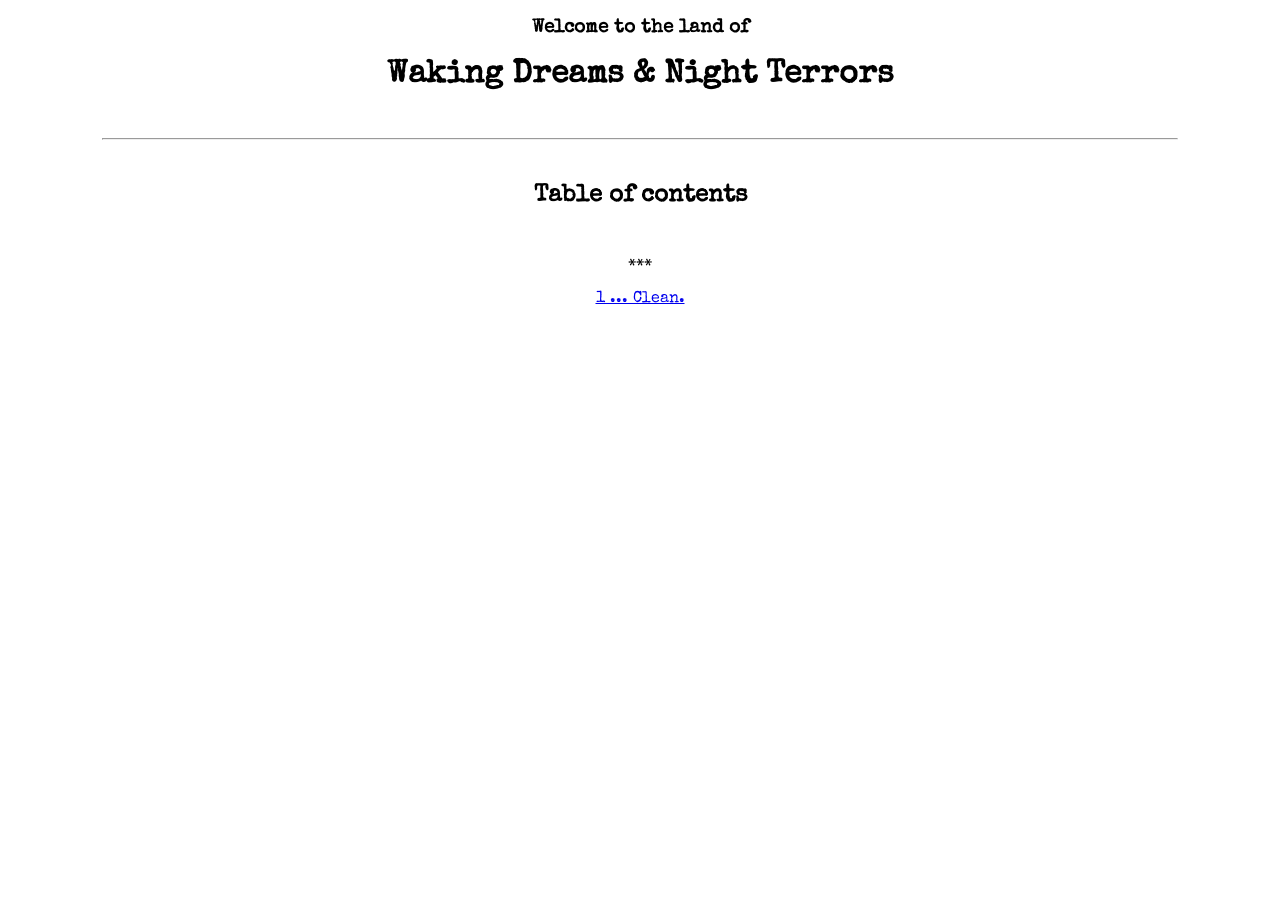
<file: index.html>
<!DOCTYPE html>
<html>
	<head>
		<title>Waking Dreams & Night Terrors</title>
		<style>
			@import url('https://fonts.googleapis.com/css?family=Special+Elite');
			
			* {
				margin: 4 auto;
			}
			
			body {
				text-align: center;
				font-family: 'Special Elite', cursive;
			}
			
			hr {
				width: 85%;
			}
		</style> 
	</head>
	
	<body>
		<h3>Welcome to the land of</h3>
		<h1> Waking Dreams & Night Terrors</h1>
		<br />
		<hr />
		<br />
		<h2>Table of contents</h2>
		<br />
		<br />
		***
		<br />
		<br />
		<a href="stories/Clean.html">1 ... Clean.</a>
	</body>
</html>
</file>
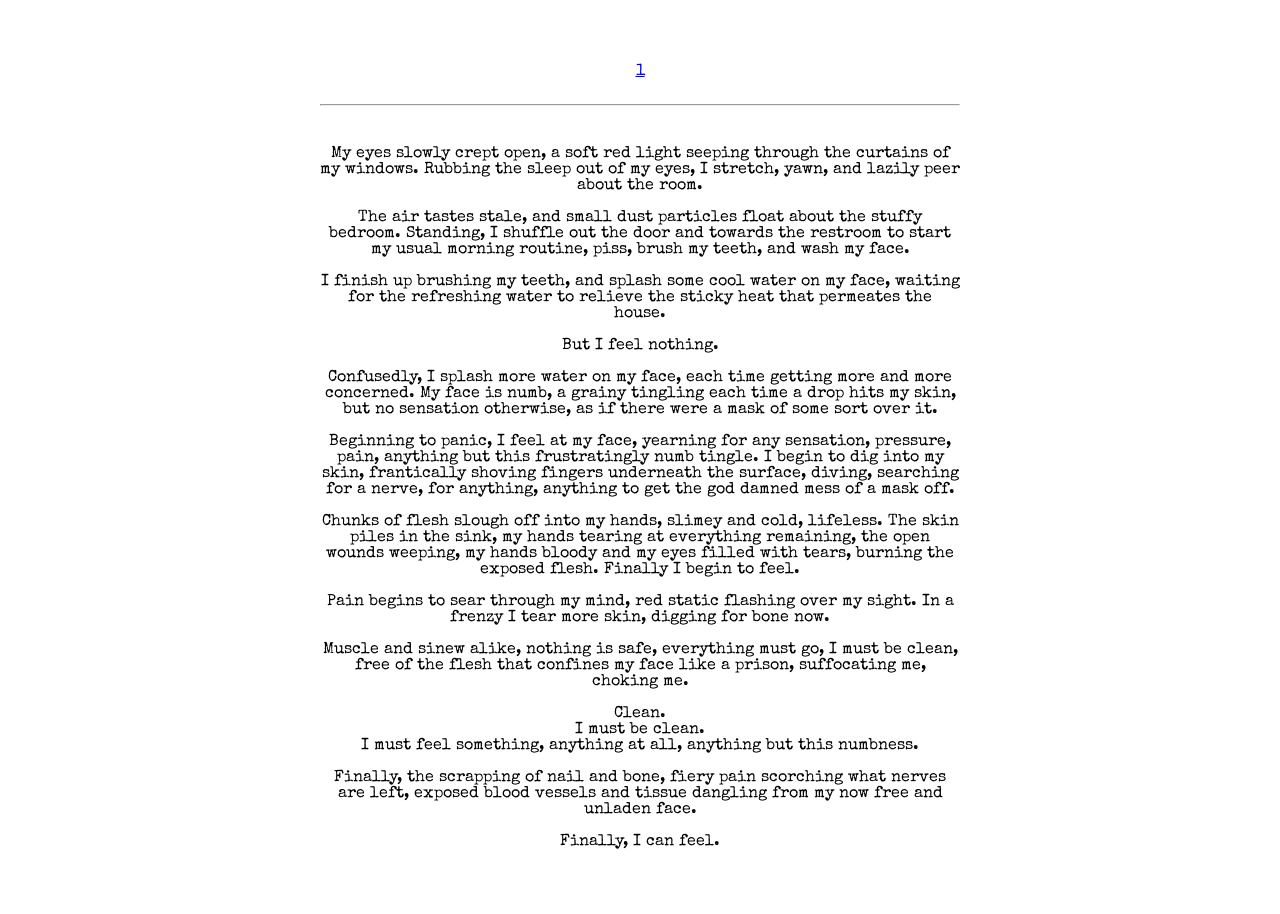
<file: Clean.html>
<!DOCTYPE html>
<html>
	<head>
		<title>1 ... Clean</title>
		<style>
			@import url('https://fonts.googleapis.com/css?family=Special+Elite');
			
			* {
				margin: 4 auto;
			}
			
			body {
				text-align: center;
				font-family: 'Special Elite', cursive;
				
				margin: 5% 25%;
			}
			
			hr {
				width: %;95
			}
		</style> 
	</head>

	<body>
			<a href="index.html">1</a>
			<br />
			<br />
			<hr />
			<br />
			<br />
			My eyes slowly crept open, a soft red light seeping through the curtains of my windows. Rubbing the sleep out of my eyes, I stretch, yawn, and lazily peer about the room.
			<br />
			<br />
			The air tastes stale, and small dust particles float about the stuffy bedroom. Standing, I shuffle out the door and towards the restroom to start my usual morning routine, piss, brush my teeth, and wash my face.
			<br />
			<br />
			I finish up brushing my teeth, and splash some cool water on my face, waiting for the refreshing water to relieve the sticky heat that permeates the house.
			<br />
			<br />
			But I feel nothing.
			<br />
			<br />
			Confusedly, I splash more water on my face, each time getting more and more concerned. My face is numb, a grainy tingling each time a drop hits my skin, but no sensation otherwise, as if there were a mask of some sort over it.
			<br />
			<br />
			Beginning to panic, I feel at my face, yearning for any sensation, pressure, pain, anything but this frustratingly numb tingle. I begin to dig into my skin, frantically shoving fingers underneath the surface, diving, searching for a nerve, for anything, anything to get the god damned mess of a mask off.
			<br />
			<br />
			Chunks of flesh slough off into my hands, slimey and cold, lifeless. The skin piles in the sink, my hands tearing at everything remaining, the open wounds weeping, my hands bloody and my eyes filled with tears, burning the exposed flesh. Finally I begin to feel.
			<br />
			<br />
			Pain begins to sear through my mind, red static flashing over my sight. In a frenzy I tear more skin, digging for bone now.
			<br />
			<br />
			Muscle and sinew alike, nothing is safe, everything must go, I must be clean, free of the flesh that confines my face like a prison, suffocating me, choking me.
			<br />
			<br />
			Clean.
			<br />
			I must be clean.
			<br />
			I must feel something, anything at all, anything but this numbness.
			<br />
			<br />
			Finally, the scrapping of nail and bone, fiery pain scorching what nerves are left, exposed blood vessels and tissue dangling from my now free and unladen face.
			<br />
			<br />
			Finally, I can feel.
	</body>
</html>
</file>
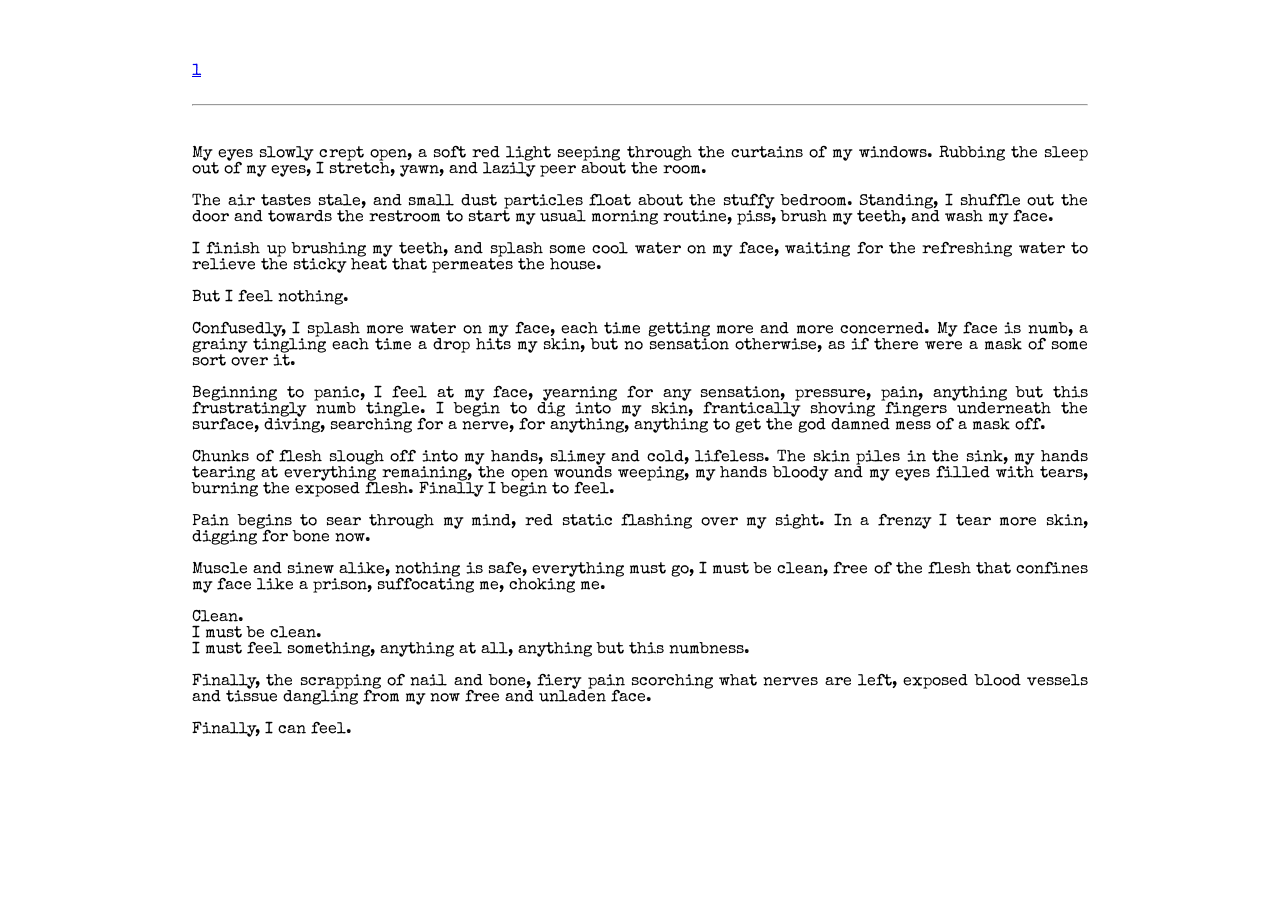
<file: stories/Clean.html>
<!DOCTYPE html>
<html>
	<head>
		<title>1 ... Clean</title>
		<style>
			@import url('https://fonts.googleapis.com/css?family=Special+Elite');
			
			* {
				margin: 4 auto;
			}
			
			body {
				text-align: justify;
				font-family: 'Special Elite', cursive;
				
				margin: 5% 15%;
			}
			
			hr {
				width: %;95
			}
		</style> 
	</head>

	<body>
			<a href="../index.html" style="text-align: center;">1</a>
			<br />
			<br />
			<hr />
			<br />
			<br />
			My eyes slowly crept open, a soft red light seeping through the curtains of my windows. Rubbing the sleep out of my eyes, I stretch, yawn, and lazily peer about the room.
			<br />
			<br />
			The air tastes stale, and small dust particles float about the stuffy bedroom. Standing, I shuffle out the door and towards the restroom to start my usual morning routine, piss, brush my teeth, and wash my face.
			<br />
			<br />
			I finish up brushing my teeth, and splash some cool water on my face, waiting for the refreshing water to relieve the sticky heat that permeates the house.
			<br />
			<br />
			But I feel nothing.
			<br />
			<br />
			Confusedly, I splash more water on my face, each time getting more and more concerned. My face is numb, a grainy tingling each time a drop hits my skin, but no sensation otherwise, as if there were a mask of some sort over it.
			<br />
			<br />
			Beginning to panic, I feel at my face, yearning for any sensation, pressure, pain, anything but this frustratingly numb tingle. I begin to dig into my skin, frantically shoving fingers underneath the surface, diving, searching for a nerve, for anything, anything to get the god damned mess of a mask off.
			<br />
			<br />
			Chunks of flesh slough off into my hands, slimey and cold, lifeless. The skin piles in the sink, my hands tearing at everything remaining, the open wounds weeping, my hands bloody and my eyes filled with tears, burning the exposed flesh. Finally I begin to feel.
			<br />
			<br />
			Pain begins to sear through my mind, red static flashing over my sight. In a frenzy I tear more skin, digging for bone now.
			<br />
			<br />
			Muscle and sinew alike, nothing is safe, everything must go, I must be clean, free of the flesh that confines my face like a prison, suffocating me, choking me.
			<br />
			<br />
			Clean.
			<br />
			I must be clean.
			<br />
			I must feel something, anything at all, anything but this numbness.
			<br />
			<br />
			Finally, the scrapping of nail and bone, fiery pain scorching what nerves are left, exposed blood vessels and tissue dangling from my now free and unladen face.
			<br />
			<br />
			Finally, I can feel.
	</body>
</html>
</file>
